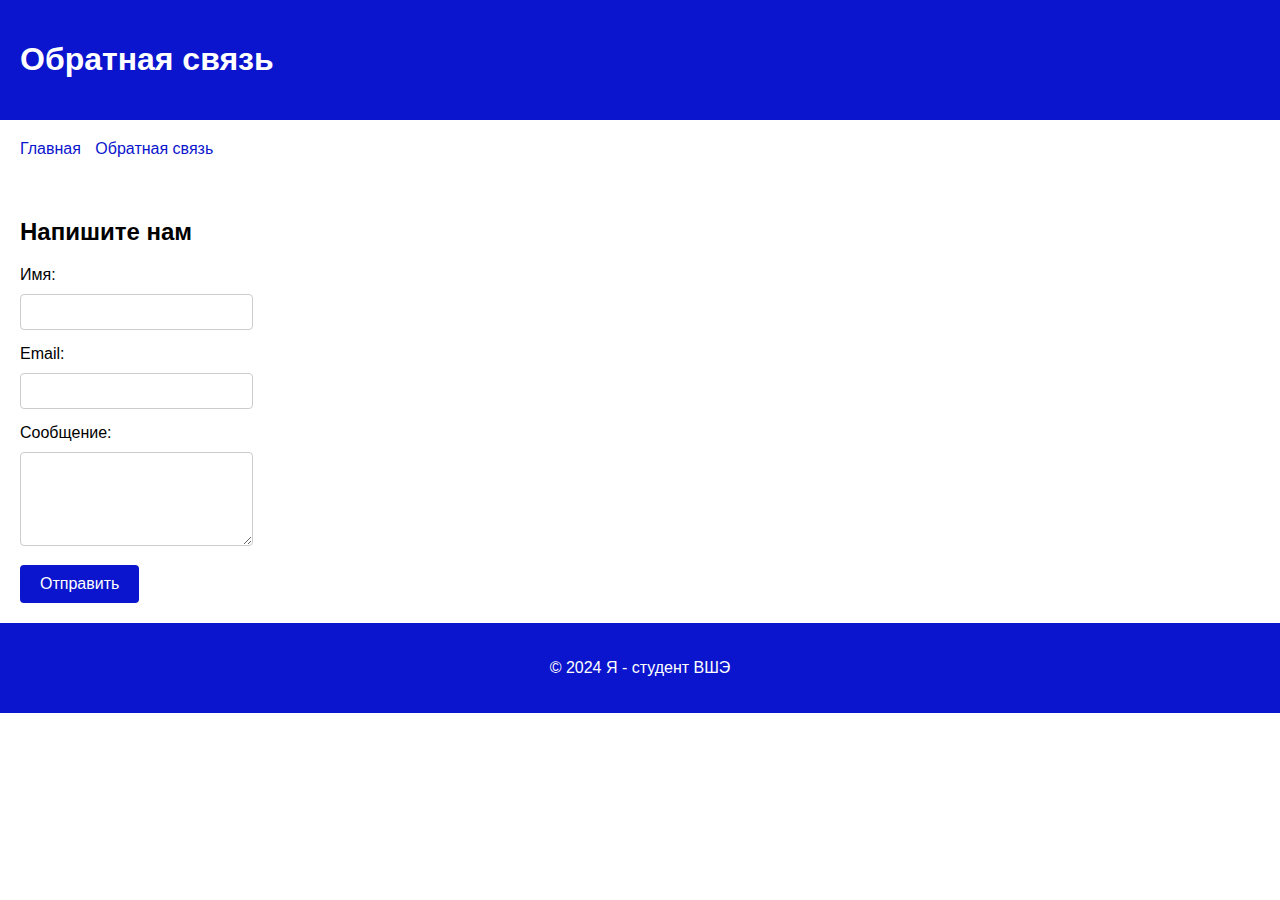
<file: contact.html>
<!DOCTYPE html>
<html lang="ru">
<head>
    <meta charset="UTF-8">
    <meta name="viewport" content="width=device-width, initial-scale=1.0">
    <title>Обратная связь</title>
    <link rel="stylesheet" href="styles.css">
</head>
<body>
    <header>
        <h1>Обратная связь</h1>
    </header>
    <nav>
        <ul>
            <li><a href="index.html">Главная</a></li>
            <li><a href="contact.html">Обратная связь</a></li>
        </ul>
    </nav>
    <main>
        <section>
            <h2>Напишите нам</h2>
            <form action="#" method="post" class="contact-form">
                <div class="form-group">
                    <label for="name">Имя:</label>
                    <input type="text" id="name" name="name" required>
                </div>
                <div class="form-group">
                    <label for="email">Email:</label>
                    <input type="email" id="email" name="email" required>
                </div>
                <div class="form-group">
                    <label for="message">Сообщение:</label>
                    <textarea id="message" name="message" rows="4" required></textarea>
                </div>
                <button type="submit">Отправить</button>
            </form>
        </section>
    </main>
    <footer>
        <p>&copy; 2024 Я - студент ВШЭ</p>
    </footer>
</body>
</html>
</file>
<file: styles.css>
/* Общие стили для всех страниц */
body {
    font-family: Arial, sans-serif;
    margin: 0;
    padding: 0;
}

header, nav, main, footer {
    display: block;
    padding: 20px;
}

header, footer {
    background-color: #0b15cd;
    color: #fff;
}

.title {
    background-color: #0b15cd; /* Добавляем синий фон для титула */
    padding: 20px;
}

.title img {
    width: 150px !important; /* Уменьшаем размер логотипа вдвое с использованием !important */
    margin-left: 10px;
}

nav ul {
    list-style-type: none;
    margin: 0;
    padding: 0;
}

nav ul li {
    display: inline;
    margin-right: 10px;
}

nav ul li a {
    color: #0b15cd;
    text-decoration: none;
    transition: color 0.3s; /* Добавляем анимацию при изменении цвета */
}

nav ul li a:hover {
    color: #555;
}

main {
    display: flex;
}

.content {
    flex: 2;
}

.gallery {
    flex: 1;
    text-align: center;
}

.gallery img {
    width: 100%;
    margin-bottom: 10px;
}

.photo {
    float: right;
    margin-left: 20px;
}

.photo img {
    max-width: 200px;
    border-radius: 10px;
}

footer {
    text-align: center;
    clear: both;
}

/* Стили для формы обратной связи */
.contact-form {
    max-width: 400px;
    margin: 0 auto;
}

.form-group {
    margin-bottom: 15px;
}

label {
    display: block;
    margin-bottom: 5px;
}

input[type="text"],
input[type="email"],
textarea {
    width: 100%;
    padding: 8px;
    border: 1px solid #ccc;
    border-radius: 4px;
    box-sizing: border-box;
    font-size: 16px;
    margin-top: 5px;
}

button {
    background-color: #0b15cd;
    color: #fff;
    padding: 10px 20px;
    border: none;
    border-radius: 4px;
    cursor: pointer;
    font-size: 16px;
    transition: background-color 0.3s; /* Добавляем анимацию при наведении */
}

button:hover {
    background-color: #555;
}

.message {
    color: #0b15cd;
    font-size: 16px;
    margin-top: 10px;
    text-align: center;
}
}
</file>
